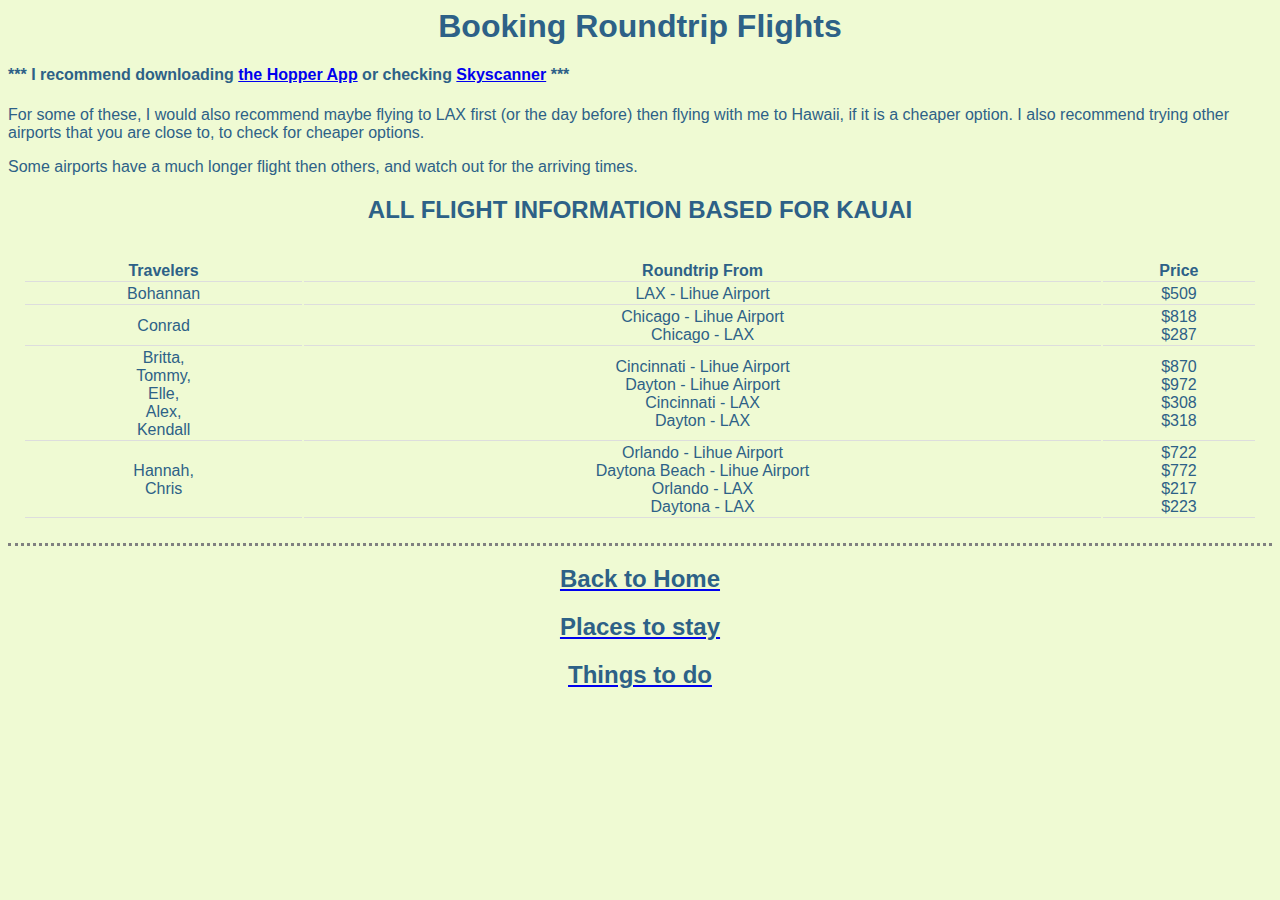
<file: flights.html>
<html>

<head>
    <meta charset="utf-8">
    <title>Booking Flights</title>
    <link rel="stylesheet" href="css/style.css">
    <link rel="icon" href="favicon.ico">
</head>

<header>
    <h1>Booking Roundtrip Flights</h1>
</header>

<body>
    <h4>*** I recommend downloading <a href="https://www.hopper.com" target="_blank">the Hopper App</a> or checking <a
            href="https://www.skyscanner.com" target="_blank">Skyscanner</a> ***</h4>
    <p>For some of these, I would also recommend maybe flying to LAX first (or the day before) then flying with me to
        Hawaii,
        if it is a cheaper option. I also recommend trying other airports that you are close to, to check for cheaper options.</p>
    <p>Some airports have a much longer flight then others, and watch out for the arriving times.</p>
    <h2>ALL FLIGHT INFORMATION BASED FOR KAUAI</h2>
    <table>
        <tr>
            <th>Travelers</th>
            <th>Roundtrip From</th>
            <th>Price</th>
        </tr>
        <tr>
            <td>Bohannan</td>
            <td>LAX - Lihue Airport</td>
            <td>$509</td>
        </tr>
        <tr>
            <td>Conrad</td>
            <td>Chicago - Lihue Airport <br> Chicago - LAX</td>
            <td>$818 <br> $287</td>
        </tr>
        <tr>
            <td>Britta, <br>Tommy, <br>Elle, <br>Alex, <br>Kendall</td>
            <td>Cincinnati - Lihue Airport <br> Dayton - Lihue Airport <br> Cincinnati - LAX <br> Dayton - LAX</td>
            <td>$870 <br> $972 <br> $308 <br> $318</td>
        </tr>
        <tr>
            <td>Hannah, <br>Chris</td>
            <td>Orlando - Lihue Airport <br> Daytona Beach - Lihue Airport <br> Orlando - LAX <br> Daytona - LAX</td>
            <td>$722 <br> $772 <br> $217 <br> $223</td>
        </tr>
    </table>
</body>


<footer>
    <hr>
    <a href="index.html">
        <h2>Back to Home</h2>
    </a>
    <a href="hotels.html">
        <h2>Places to stay</h2>
    </a>
    <a href="toDo.html">
        <h2>Things to do</h2>
    </a>
</footer>

</html>
</file>
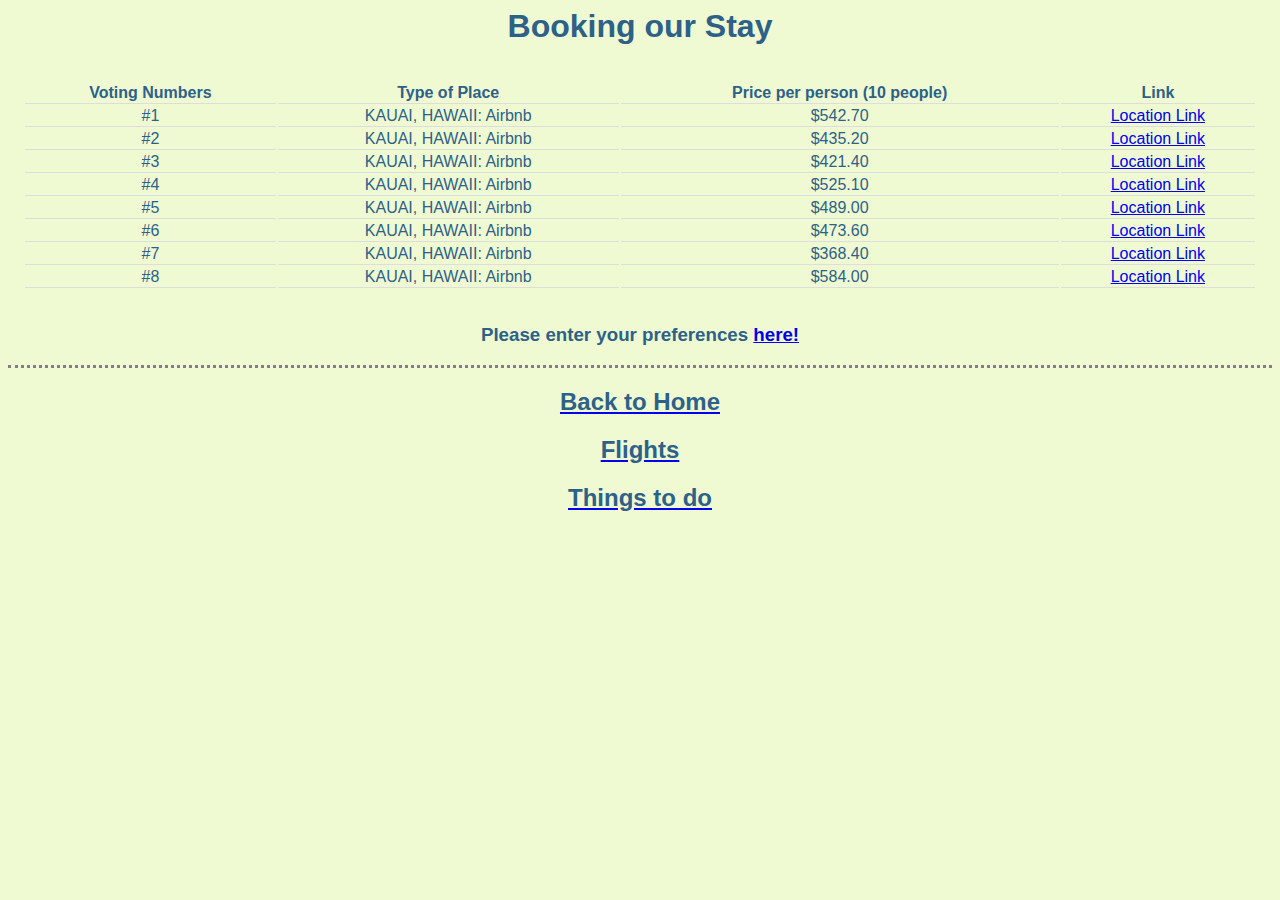
<file: hotels.html>
<html>

<head>
    <meta charset="utf-8">
    <title>Places to stay</title>
    <link rel="stylesheet" href="css/style.css">
    <link rel="icon" href="favicon.ico">
</head>

<header>
    <h1>Booking our Stay</h1>
</header>

<body>
    <table>
        <tr>
            <th>Voting Numbers</th>
            <th>Type of Place</th>
            <th>Price per person (10 people)</th>
            <th>Link</th>
        </tr>
        <tr>
            <td>#1</td>
            <td>KAUAI, HAWAII: Airbnb</td>
            <td>$542.70</td>
            <td><a href="https://www.airbnb.com/rooms/9753776?adults=10&check_in=2021-08-07&check_out=2021-08-14&source_impression_id=p3_1603327244_T1g5IKmkcLncY86U" target="_blank">Location Link</a></td>
        </tr>
        <tr>
            <td>#2</td>
            <td>KAUAI, HAWAII: Airbnb</td>
            <td>$435.20</td>
            <td><a href="https://www.airbnb.com/rooms/41815430?adults=10&check_in=2021-08-07&check_out=2021-08-14&source_impression_id=p3_1603323877_ilt%2FNkwk32aXx4pf" target="_blank">Location Link</a></td>
        </tr>
        <tr>
            <td>#3</td>
            <td>KAUAI, HAWAII: Airbnb</td>
            <td>$421.40</td>
            <td><a href="https://www.airbnb.com/rooms/27474868?adults=10&check_in=2021-08-07&check_out=2021-08-14&source_impression_id=p3_1603327216_7LsDC6UfKDfjpAvA" target="_blank">Location Link</a></td>
        </tr>
        <tr>
            <td>#4</td>
            <td>KAUAI, HAWAII: Airbnb</td>
            <td>$525.10</td>
            <td><a href="https://www.airbnb.com/rooms/44646378?adults=10&check_in=2021-08-07&check_out=2021-08-15&source_impression_id=p3_1603395690_AtxLq%2Bv%2Fd5YVubVy" target="_blank">Location Link</a></td>
        </tr>
        <tr>
            <td>#5</td>
            <td>KAUAI, HAWAII: Airbnb</td>
            <td>$489.00</td>
            <td><a href="https://www.airbnb.com/rooms/23313380?adults=10&check_in=2021-08-07&check_out=2021-08-15&source_impression_id=p3_1603395341_DAn0mdhwJtS7xHuX" target="_blank">Location Link</a></td>
        </tr>
        <tr>
            <td>#6</td>
            <td>KAUAI, HAWAII: Airbnb</td>
            <td>$473.60</td>
            <td><a href="https://www.airbnb.com/rooms/40967034?adults=10&check_in=2021-08-07&check_out=2021-08-15&source_impression_id=p3_1603395409_k0Zx73rh6hA8JfGc" target="_blank">Location Link</a></td>
        </tr>
        <tr>
            <td>#7</td>
            <td>KAUAI, HAWAII: Airbnb</td>
            <td>$368.40</td>
            <td><a href="https://www.airbnb.com/rooms/39730305?adults=10&check_in=2021-08-07&check_out=2021-08-15&source_impression_id=p3_1603395643_U2h532dhhfYBt2J1" target="_blank">Location Link</a></td>
        </tr>
        <tr>
            <td>#8</td>
            <td>KAUAI, HAWAII: Airbnb</td>
            <td>$584.00</td>
            <td><a href="https://www.airbnb.com/rooms/40295751?adults=10&check_in=2021-08-07&check_out=2021-08-15&source_impression_id=p3_1603395677_oK0teYkVT4UYzBHA" target="_blank">Location Link</a></td>
        </tr>
    </table>
    <h3>Please enter your preferences <a href="https://docs.google.com/spreadsheets/d/1Fd3OIR5di8oOYDYved8_AzIuq_kfZQc7J6OPalD3b1E/edit#gid=596223090" target="_blank">here!</a></h3>
</body>

<footer>
    <hr>
    <a href="index.html">
        <h2>Back to Home</h2>
    </a>
    <a href="flights.html">
        <h2>Flights</h2>
    </a>
    <a href="toDo.html">
        <h2>Things to do</h2>
    </a>
</footer>

</html>
</file>
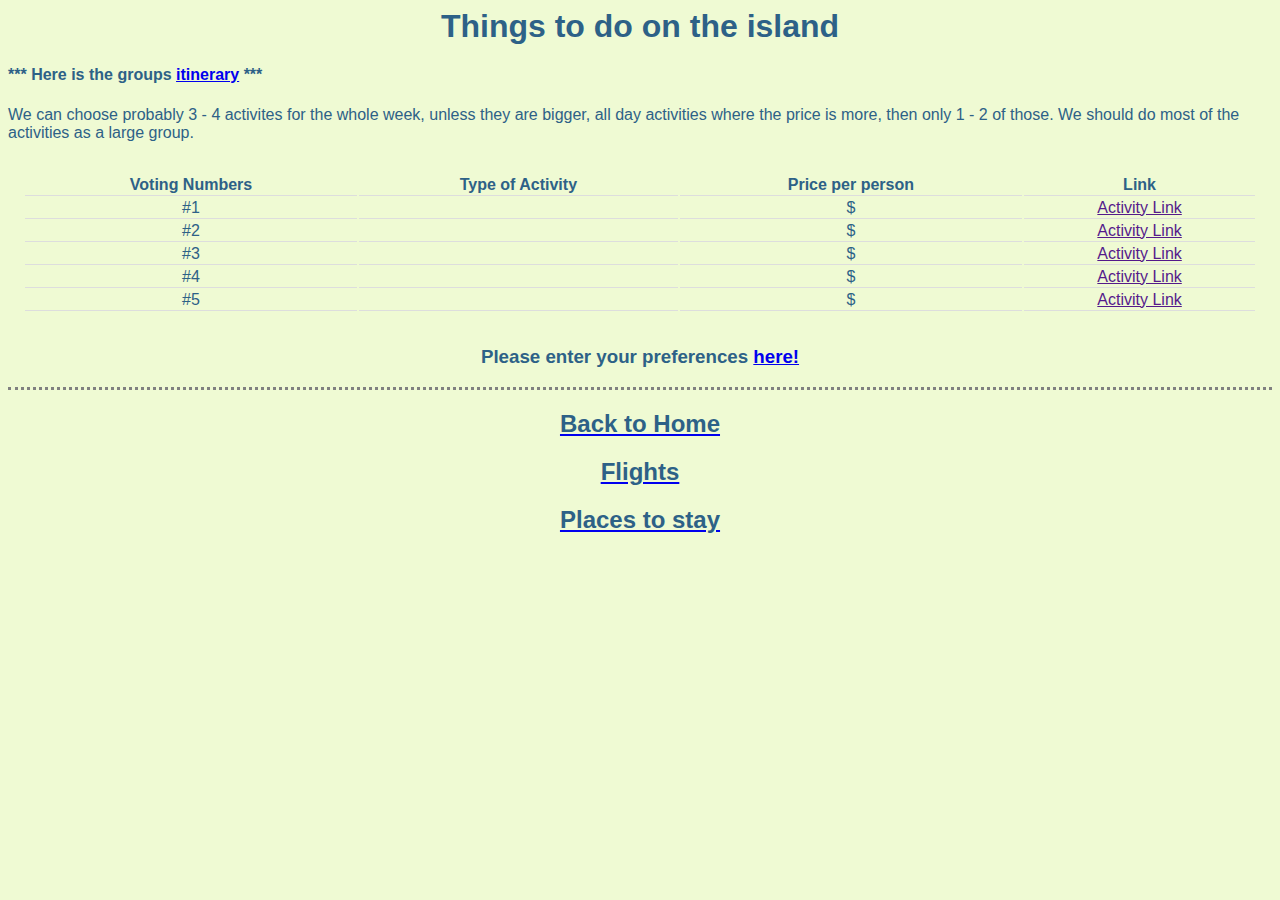
<file: toDo.html>
<html>

<head>
    <meta charset="utf-8">
    <title>Things to do</title>
    <link rel="stylesheet" href="css/style.css">
    <link rel="icon" href="favicon.ico">
</head>

<header>
    <h1>Things to do on the island</h1>
</header>

<body>
    <h4>*** Here is the groups <a
            href="https://docs.google.com/spreadsheets/d/1Fd3OIR5di8oOYDYved8_AzIuq_kfZQc7J6OPalD3b1E/edit?usp=sharing"
            target="_blank">itinerary</a> ***</h4>
    <p>We can choose probably 3 - 4 activites for the whole week, unless they are bigger, all day activities where the
        price is more, then only 1 - 2 of those. We should do most of the activities as a large group. </p>
    <table>
        <tr>
            <th>Voting Numbers</th>
            <th>Type of Activity</th>
            <th>Price per person</th>
            <th>Link</th>
        </tr>
        <tr>
            <td>#1</td>
            <td></td>
            <td>$</td>
            <td><a href="" target="_blank">Activity Link</a></td>
        </tr>
        <tr>
            <td>#2</td>
            <td></td>
            <td>$</td>
            <td><a href="" target="_blank">Activity Link</a></td>
        </tr>
        <tr>
            <td>#3</td>
            <td></td>
            <td>$</td>
            <td><a href="" target="_blank">Activity Link</a></td>
        </tr>
        <tr>
            <td>#4</td>
            <td></td>
            <td>$</td>
            <td><a href="" target="_blank">Activity Link</a></td>
        </tr>
        <tr>
            <td>#5</td>
            <td></td>
            <td>$</td>
            <td><a href="" target="_blank">Activity Link</a></td>
        </tr>
    </table>
    <h3>Please enter your preferences <a href="https://docs.google.com/spreadsheets/d/1Fd3OIR5di8oOYDYved8_AzIuq_kfZQc7J6OPalD3b1E/edit#gid=1671747181" target="_blank">here!</a></h3>
</body>

<footer>
    <hr>
    <a href="index.html">
        <h2>Back to Home</h2>
    </a>
    <a href="flights.html">
        <h2>Flights</h2>
    </a>
    <a href="hotels.html">
        <h2>Places to stay</h2>
    </a>
</footer>

</html>
</file>
<file: css/style.css>
body {
    background-color: #EFFAD3;
}

hr {
    border-style: none;
    border-top-style: dotted;
    border-color: grey;
    border-width: 3px;
    width: 100%;
}

h1 {
    color: #2D6187;
    font-family: cursive, sans-serif;
    text-align: center;
}

h2 {
    color: #2D6187;
    font-family: cursive, sans-serif;
    text-align: center;
}

h3 {
    color: #2D6187;
    font-family: cursive, sans-serif;
    text-align: center;
}

h4 {
    color: #2D6187;
    font-family: cursive, sans-serif;
}

h5 {
    color: black;
    font-family: cursive, sans-serif;
    text-align: center;
}

p {
    color: #2D6187;
    font-family: cursive, sans-serif;
}

table {
    text-align: center;
    padding: 15px;
    width: 100%;
    color: #2D6187;
    font-family: cursive, sans-serif;
}

img {
    border-radius: 50%;
    height: 180px;
    width: 140px;
}

th, td {
    border-bottom: 1px solid #ddd;
  }

  .overlay {
    position:absolute;
    top:150;
    right:0;
    z-index:1;
    padding:20px;
    font-size: xx-large;
}
</file>
